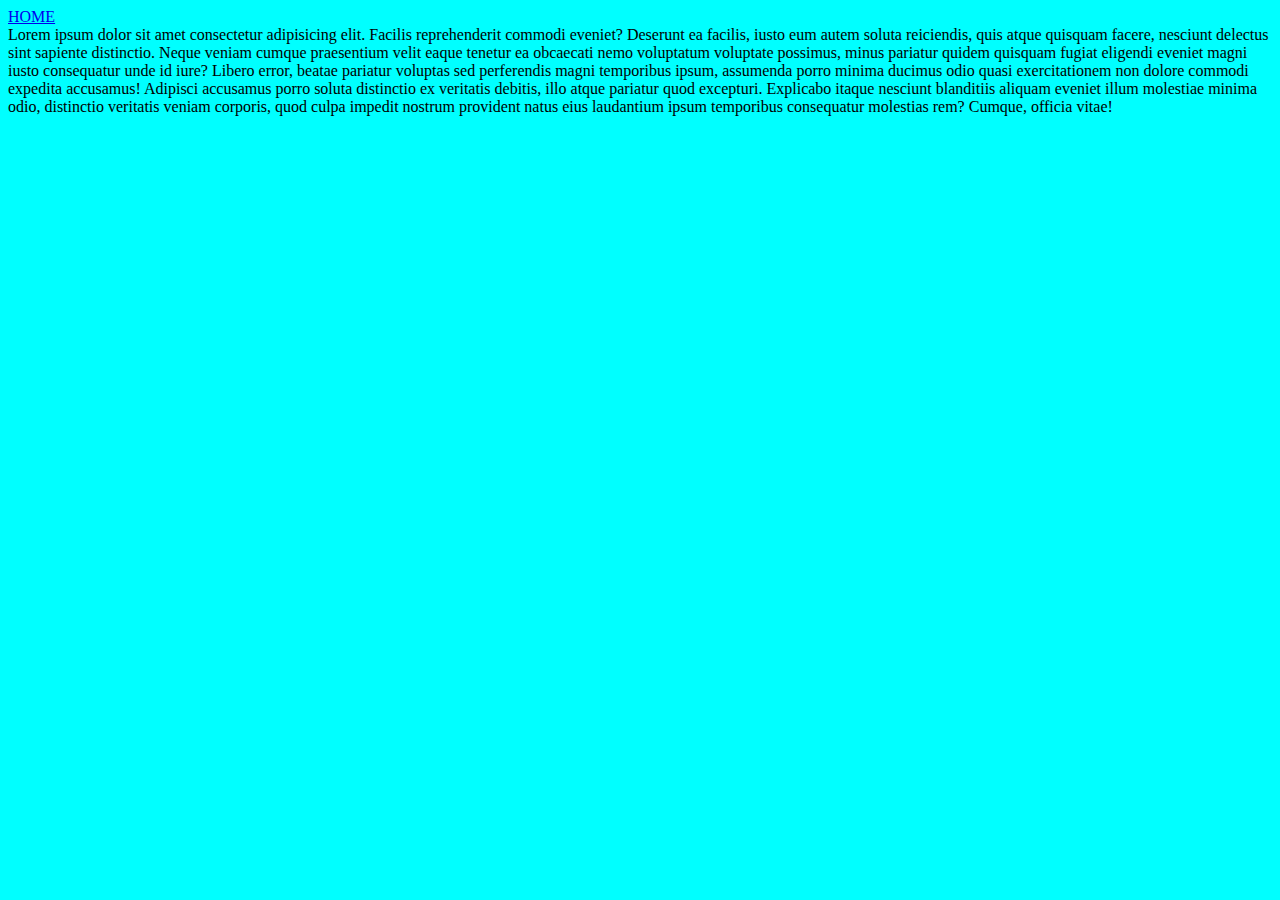
<file: AboutGames.html>
<!DOCTYPE html>
<html lang="en">
<head>
    <meta charset="UTF-8">
    <meta http-equiv="X-UA-Compatible" content="IE=edge">
    <meta name="viewport" content="width=device-width, initial-scale=1.0">
    <title>AboutGames</title>
    <style>
        body{
            background-color: aqua;
        }
    </style>
</head>
<header>  <li><a href="index.html">HOME</a></li></header>
<body>
    Lorem ipsum dolor sit amet consectetur adipisicing elit. Facilis reprehenderit commodi eveniet? Deserunt ea facilis, iusto eum autem soluta reiciendis, quis atque quisquam facere, nesciunt delectus sint sapiente distinctio. Neque veniam cumque praesentium velit eaque tenetur ea obcaecati nemo voluptatum voluptate possimus, minus pariatur quidem quisquam fugiat eligendi eveniet magni iusto consequatur unde id iure? Libero error, beatae pariatur voluptas sed perferendis magni temporibus ipsum, assumenda porro minima ducimus odio quasi exercitationem non dolore commodi expedita accusamus! Adipisci accusamus porro soluta distinctio ex veritatis debitis, illo atque pariatur quod excepturi. Explicabo itaque nesciunt blanditiis aliquam eveniet illum molestiae minima odio, distinctio veritatis veniam corporis, quod culpa impedit nostrum provident natus eius laudantium ipsum temporibus consequatur molestias rem? Cumque, officia vitae!
</body>
</html>
</file>
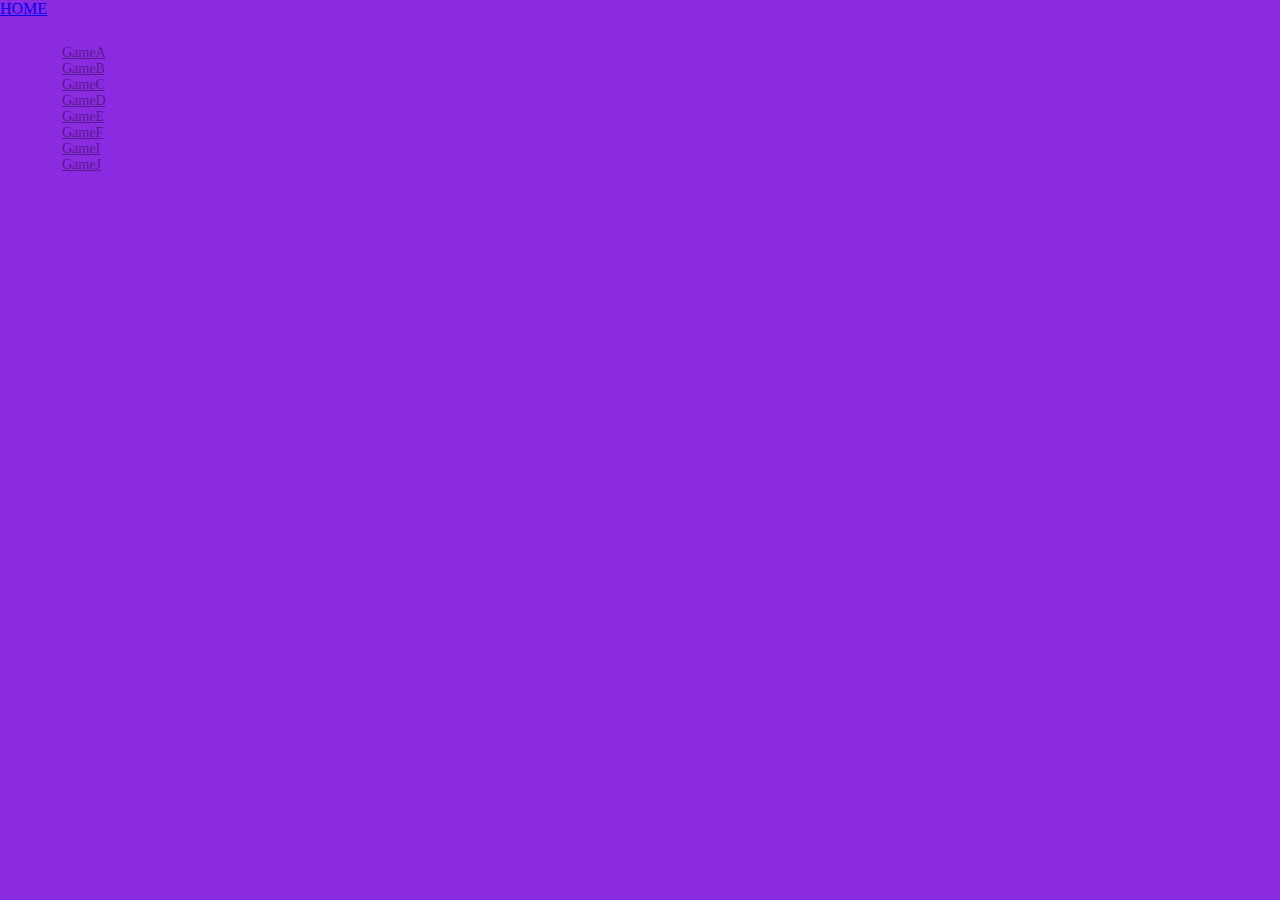
<file: Gamespage.html>
<!DOCTYPE html>
<html lang="en">
<head>
    <meta charset="UTF-8">
    <meta http-equiv="X-UA-Compatible" content="IE=edge">
    <meta name="viewport" content="width=device-width, initial-scale=1.0">
    <title>GamesPage</title>
    <link rel="stylesheet" href="style.css">
    <style>
        body{
            background-color: blueviolet;
        }
    </style>
</head>
<header>  <li><a href="index.html">HOME</a></li></header>
<body>
    <ul>
        <ii>
            <a href="">GameA</a><br>
            <a href="">GameB</a><br>
            <a href="">GameC</a><br>
            <a href="">GameD</a><br>
            <a href="">GameE</a><br>
            <a href="">GameF</a><br>
            <a href="">GameI</a><br>
            <a href="">GameJ</a>
            
        </ii>
    </ul>
</body>
</html>
</file>
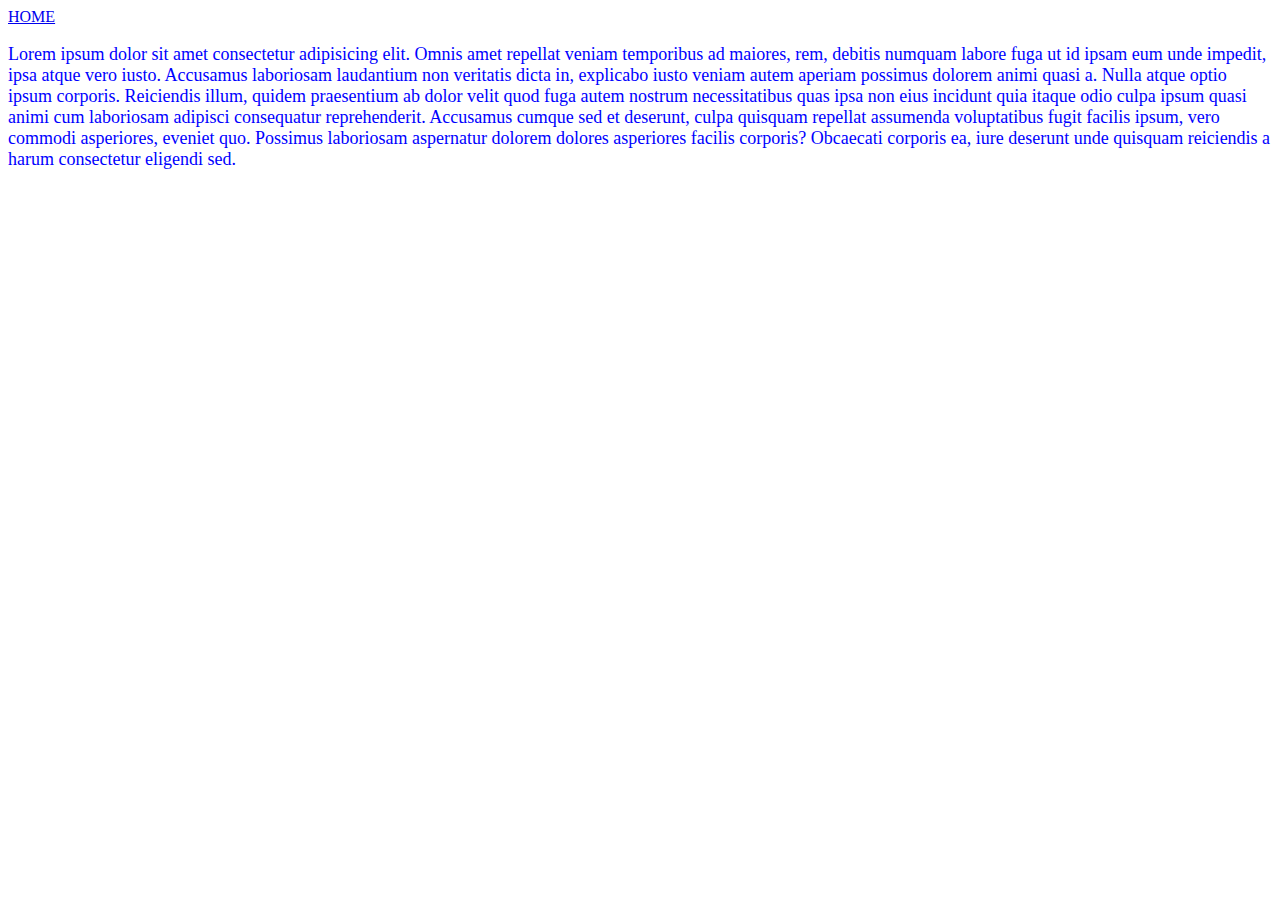
<file: Help.html>
<!DOCTYPE html>
<html lang="en">
<head>
    <meta charset="UTF-8">
    <meta http-equiv="X-UA-Compatible" content="IE=edge">
    <meta name="viewport" content="width=device-width, initial-scale=1.0">
    <title>HelpPage</title>
</head>
<header>  <li><a href="index.html">HOME</a></li></header>
<body>
   <p style="color: blue; font-size: large;">Lorem ipsum dolor sit amet consectetur adipisicing elit. Omnis amet repellat veniam temporibus ad maiores, rem, debitis numquam labore fuga ut id ipsam eum unde impedit, ipsa atque vero iusto. Accusamus laboriosam laudantium non veritatis dicta in, explicabo iusto veniam autem aperiam possimus dolorem animi quasi a. Nulla atque optio ipsum corporis. Reiciendis illum, quidem praesentium ab dolor velit quod fuga autem nostrum necessitatibus quas ipsa non eius incidunt quia itaque odio culpa ipsum quasi animi cum laboriosam adipisci consequatur reprehenderit. Accusamus cumque sed et deserunt, culpa quisquam repellat assumenda voluptatibus fugit facilis ipsum, vero commodi asperiores, eveniet quo. Possimus laboriosam aspernatur dolorem dolores asperiores facilis corporis? Obcaecati corporis ea, iure deserunt unde quisquam reiciendis a harum consectetur eligendi sed.</p> 
</body>
</html>
</file>
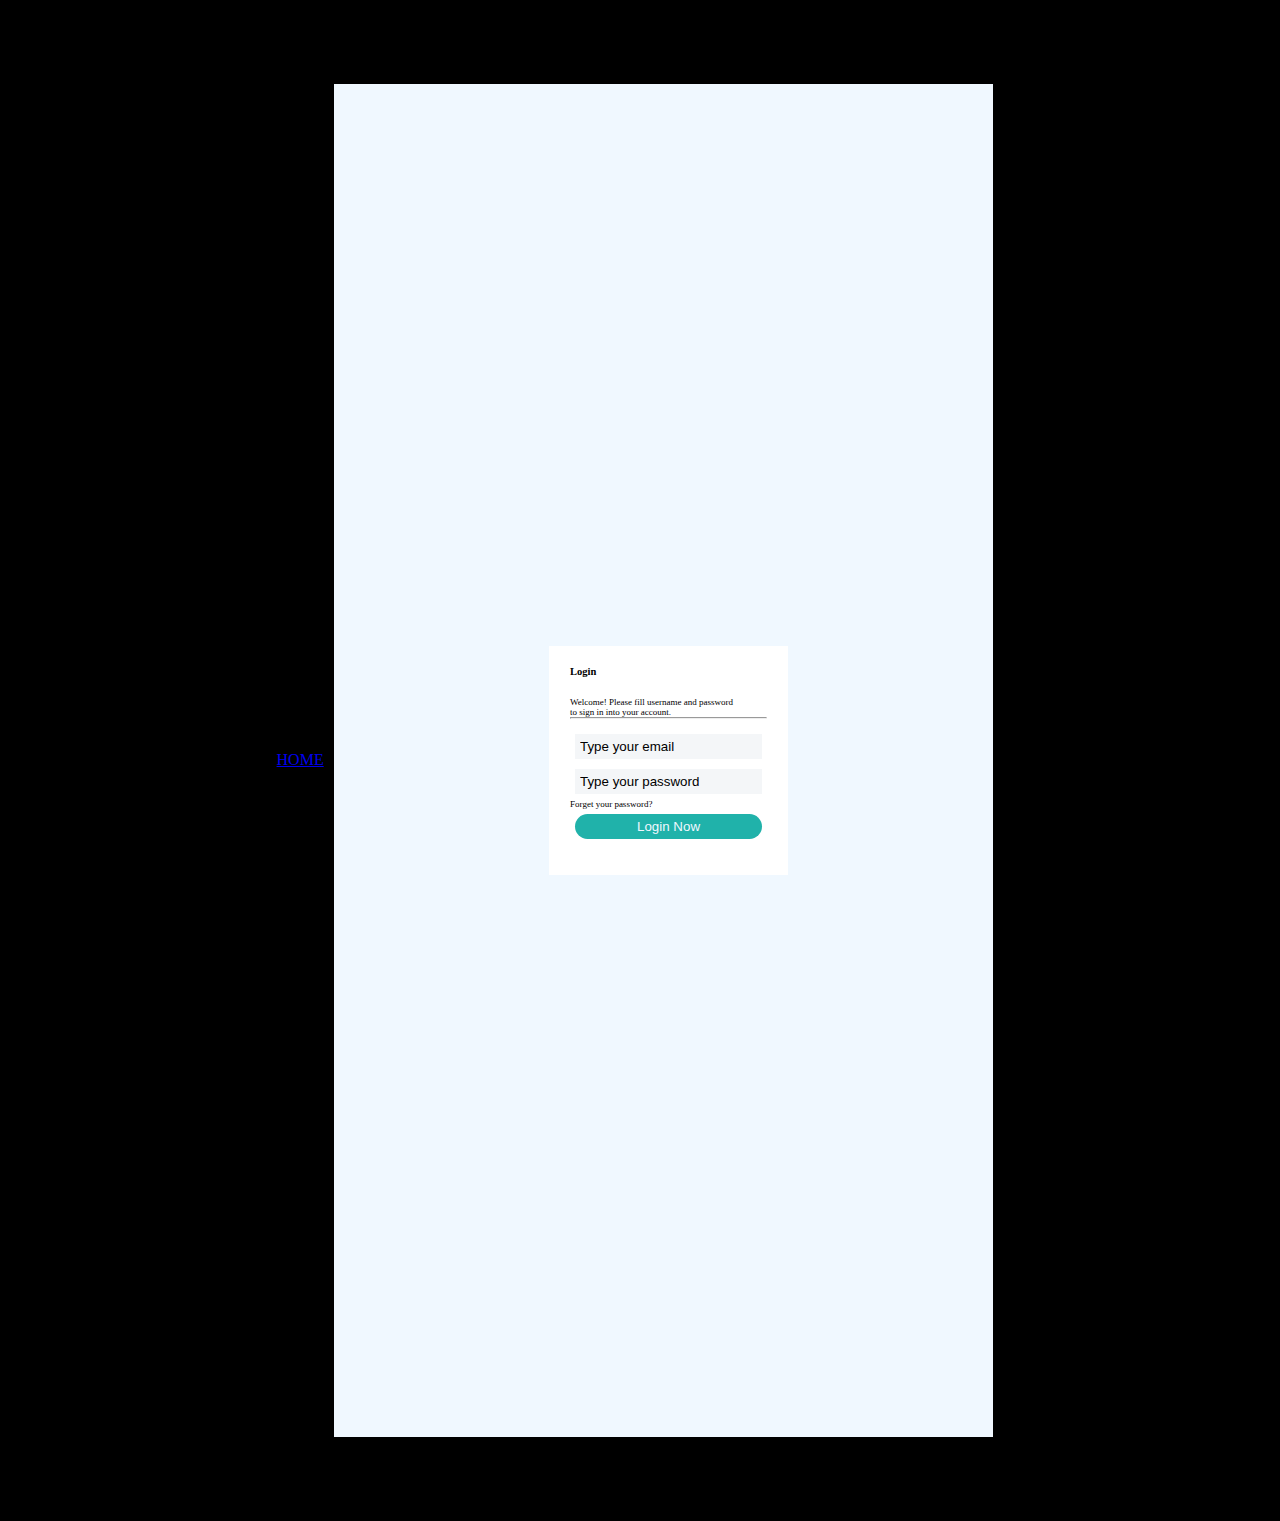
<file: Login.html>
<!DOCTYPE html>
<html lang="en">
<head>
    <meta charset="UTF-8">
    <meta http-equiv="X-UA-Compatible" content="IE=edge">
    <meta name="viewport" content="width=device-width, initial-scale=1.0">
    <title>LOGIN FORM</title>
    <!-- <h1><a href="index.html">FirstPage</a></h1> -->
    <link rel="stylesheet" href="stylelog.css">
</head>
<header>  <li><a href="index.html">HOME</a></li></header>

<body>
 <div class="bigger-container">
<section class="upper">
    <h3 class="up1">Login</h3><br><br><br>
<form class="container-1">

<p class="p1">Welcome! Please fill username and password<br>to sign in into your account.</p>
<hr><br>

<input type="email" value="Type your email">
<input type="text" value="Type your password">
 Forget your password?
 

 <input id="login"  onclick ="getUserDetails()"type="text" value="Login Now"><br>



</div>

 </div>
</form>
</section>

<section class="container-2">


</div>



    









</body>
</html>
</file>
<file: style.css>
*{
    margin: 0px;
    padding: 0px;
}

.main{
    width: 100%;
    background-image: url(/pexels-pixabay-262438.jpg);
    background-position: center;
    background-size: cover;
    height: 100vh;
    
    

}

.navbar{
    width: 1200px;
    height: 75px;
    margin: auto;
}

.icon{
    width: 200px;
    float: left;
    height: 70px;
}

.logo{
    color: orange;
    font-size: 35px;
    font-family: Arial;
    padding-left: 20px;
    float: left;
    padding-top: 10px;

}

.menu{
    width: 400px;
    float: left;
    height: 70PX;

}

UL{
    float: left;
    display: flex;
    justify-content: center;
    align-items: center;
}

ul{
    list-style: none;
    margin-left: 62px;
    margin-top: 27px;
    font-size: 14px;
}

ul li{
    text-decoration: none;
    margin-left: 62px;
    margin-top: 27px;
    font-size: 14px;

}

ul li a{
    text-decoration: none;
    color: white;
    font-family: Arial;
    font-weight: bold;
    transition: 0.ss ease-in-out;
}

ul li a:hover{
    color: orange;
}

.search{
    width: 35px;
    float: left;
    margin-left: 270px;

}

.srch{
    font-family: 'Times New Roman';
    width: 200px;
    height: 40px;
    background: transparent;
    border: 1px solid orange;
    margin-top: 13px;
    color: white;
    border-right: none;
    font-size: 16px;
    float: left;
    padding: 10px;
    border-bottom-left-radius: 5px;
    border-top-left-radius: 5px;

}

.btn{
    width: 100px;
    height: 40px;
    background: orangered;
    border: 2px solid orangered;margin-top: 13px;
    color: white;
    font-size: 15px;
    border-bottom-right-radius: 5px;
    border-top-right-radius: 5px;

}

.btn:focus{
    outline: none;


}

.srch:focus{
    outline: none;
}

img{
    height: px;
}

body .cont-log{
    margin: 100px;

    display: grid;
    justify-self: center;
    align-items: center;
    background-color: blue;
    height: 50vh;
    width: 50vw;
    

}

input{
    border-radius: 10px;
    padding: 10px;
    margin: 10px;
    background-color: darkgrey;
    border: none;
    width: 50vw;
    height: 70px
    
    
}

button{
    padding: 10px;
    border-radius: 5px;
    width: 40%;
    display: flexbox;
    justify-items: center;
    align-self: center;
    align-items: center;
    margin-left: 50px;

}

.hd{
    background-color: indigo;
    color: orangered;
    font-family: sans-serif;
    font-weight: bolder;
    display: flex;
    justify-content: center;
}
</file>
<file: stylelog.css>
*{
    margin: 0;
    padding: 0;
}


img{
    display: flex;
    

}

.im1{
    height: 15px;
    width: 15px;
    
    
    
    
    
}

.im2{
 max-width: 80vw;   
 max-height: 70vh;
 margin-left: 0px;
 padding-left: 0px;

}


.icover{
display: flex;
justify-content: center;
}

body{
    background-color: black;
    padding: 5%;
    align-items: center;
    align-content: center;
    display: flex;
    justify-content: center;
    margin: 10px;


    
}



.upper{
    background-color: white;
    padding: 10%;
    display: grid;
    margin-left: 0px;
    margin-left: 10px;
}


form{
    display: grid;
   
}

.bigger-container{
    display: flex;
    justify-content: center;
    align-content: center;
    align-items: center;
    align-self: center;
    margin: 10px;
   padding: 20%;
  background-color: aliceblue;
    max-width: 100vw;
    min-height: 100vh;
    font-size: xx-small;

    
}


#login{
    border-radius: 20px;
    background: lightseagreen;
    color: aliceblue;
    text-align: center;
}


    
    

    
    


.hr2{
    width: 10%;
}


input{
    background-color: rgb(244, 246, 248);
    padding: 5px;
    margin: 5px;
    border: white;
}

h3, h4{
display: contents;

}

#p1{
    display: flex;
    justify-content: center;
    align-items: center;
}
</file>
